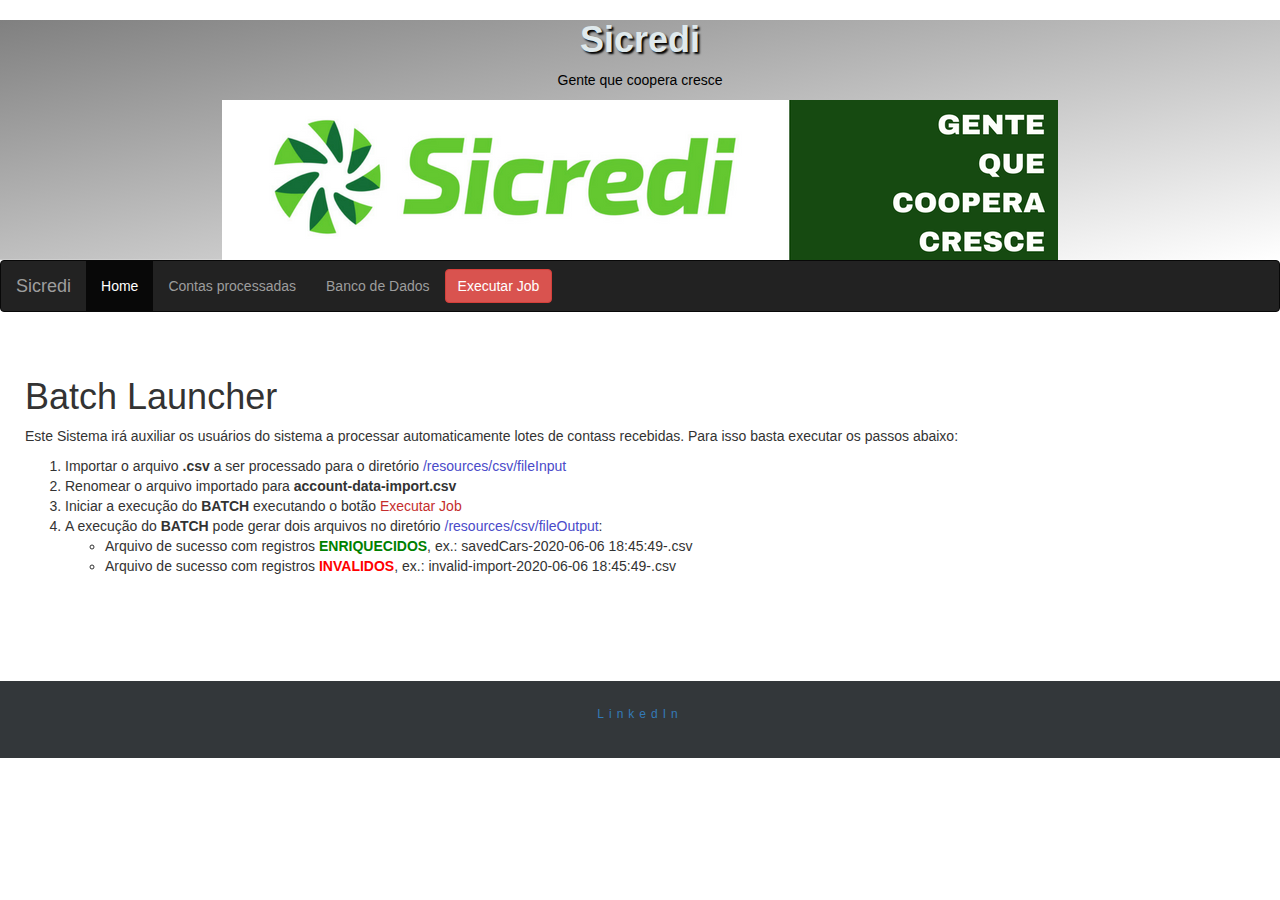
<file: src/main/resources/static/index.html>
<!DOCTYPE html>
<html lang="en">
    <head>
        <title>Sicredi - Batch Launcher</title>
        <meta charset="utf-8">
        <meta name="viewport" content="width=device-width, initial-scale=1">
        <link rel="icon" href="images/logo2.png" type="image/icon type">
        <link rel="stylesheet" href="https://maxcdn.bootstrapcdn.com/bootstrap/3.4.1/css/bootstrap.min.css">
        <script src="https://ajax.googleapis.com/ajax/libs/jquery/3.5.1/jquery.min.js"></script>
        <script src="https://maxcdn.bootstrapcdn.com/bootstrap/3.4.1/js/bootstrap.min.js"></script>
        <link rel="stylesheet" href="css/batch-laucher.css">
    </head>
    <body>

        <div class="menu">
            <h1>Sicredi</h1>
            <p>Gente que coopera cresce</p>
            <img src="images/logo3.png" />
        </div>

        <nav class="navbar navbar-inverse">
            <div class="container-fluid">
                <div class="navbar-header">
                    <a class="navbar-brand" href="#">Sicredi</a>
                </div>
                <ul class="nav navbar-nav">
                    <li class="active"><a href="http://localhost:8081">Home</a></li>
                    <li><a href="http://localhost:8081/accountdata.html" class="nav-link">Contas processadas</a></li>
                    <li><a href="http://localhost:8081/h2-console" target="_blank" class="nav-link">Banco de Dados</a></li>
                </ul>
                <button class="btn btn-danger navbar-btn" title="Ao acionar este botão o Batch será executado" onclick="executarJob();">Executar Job</button>
            </div>
        </nav>

        <div class="container-principal">

        <div id="alert-success" class="alert alert-success">
            <strong>Success!</strong> Job executado com sucesso.
        </div>
        <div id="alert-fail" class="alert alert-danger">
            <strong>Falha!</strong> Ocorreu uma falha ao tentar executar o Job.
        </div>
        <div id="alert-unexpected-fail" class="alert alert-warning">
            <strong>Falha!</strong> Ocorreu um erro inesperado ao tentar executar o Job.
        </div>
            <h1>Batch Launcher</h1>            
            <p>Este Sistema irá auxiliar os usuários do sistema a processar automaticamente lotes de contass recebidas. Para isso basta executar os passos abaixo:</p>            
            <ol>
                <li>Importar o arquivo <b>.csv</b> a ser processado para o diretório <span class="link-span">/resources/csv/fileInput</span></li>
                <li>Renomear o arquivo importado para <b>account-data-import.csv</b></li>
                <li>Iniciar a execução do <b>BATCH</b> executando o botão <span class="executar-span">Executar Job</span></li>
                <li>A execução do <b>BATCH</b> pode gerar dois arquivos no diretório <span class="link-span">/resources/csv/fileOutput</span>:</li>
                    <ul>
                        <li>Arquivo de sucesso com registros <b class="enriquecidos">ENRIQUECIDOS</b>, ex.: savedCars-2020-06-06 18:45:49-.csv</li>
                        <li>Arquivo de sucesso com registros <b class="invalidos">INVALIDOS</b>, ex.: invalid-import-2020-06-06 18:45:49-.csv</li>
                    </ul>
            </ol>
        </div>    
        <footer class="rodape">
            <p><a href="www.linkedin.com/in/john-weslley-martins-dev" target="_blank">LinkedIn</a></p>
        </footer>

    	<script src="js/core.js"></script>
    </body>
</html>
</file>
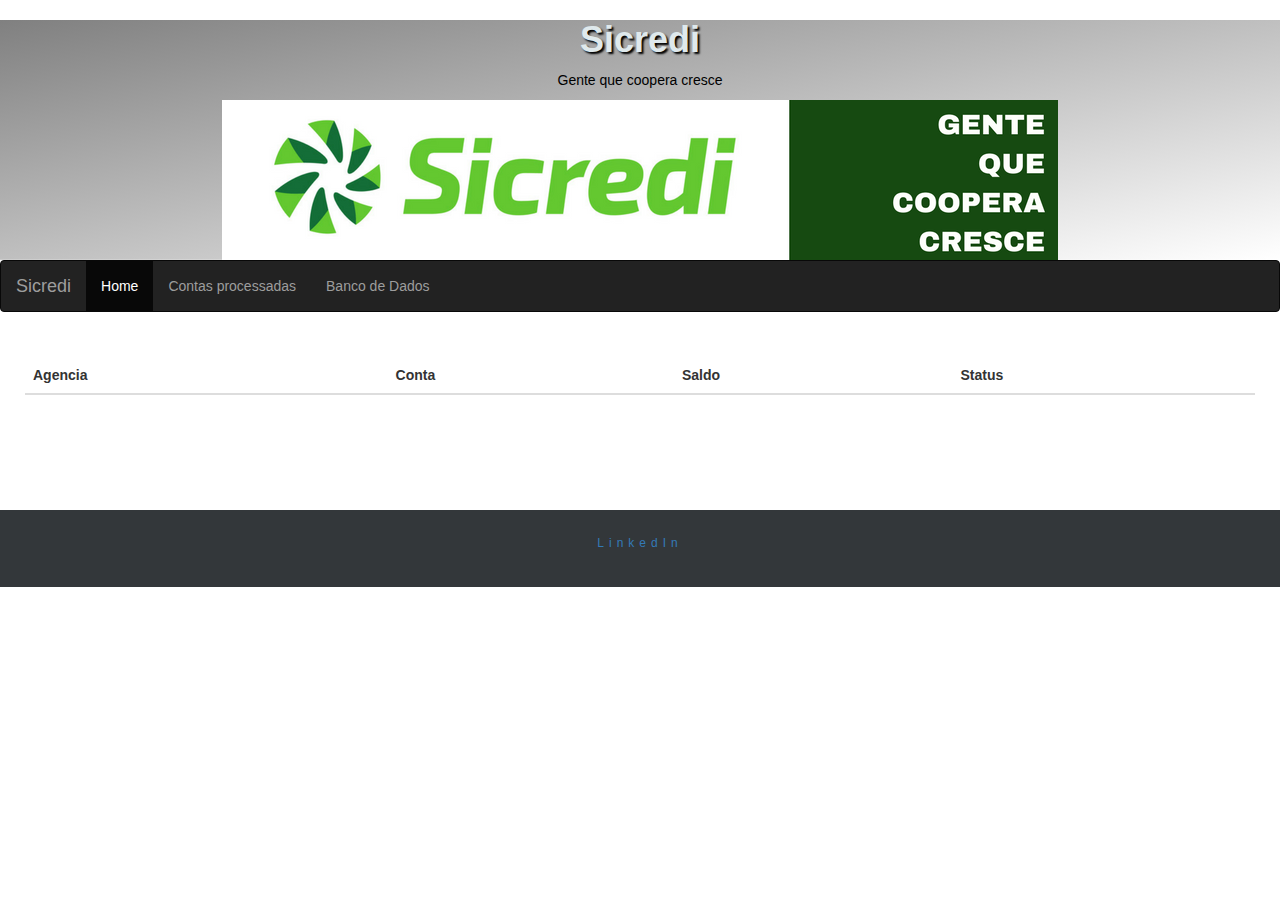
<file: src/main/resources/static/accountdata.html>
<!DOCTYPE html>
<html lang="en">
	<head>
	    <title>Sicredi - Batch Launcher</title>
	    <meta charset="utf-8">
	    <meta name="viewport" content="width=device-width, initial-scale=1">
	    <link rel="icon" href="images/logo2.png" type="image/icon type">
	    <link rel="stylesheet" href="https://maxcdn.bootstrapcdn.com/bootstrap/3.4.1/css/bootstrap.min.css">
	    <script src="https://ajax.googleapis.com/ajax/libs/jquery/3.5.1/jquery.min.js"></script>
	    <script src="https://maxcdn.bootstrapcdn.com/bootstrap/3.4.1/js/bootstrap.min.js"></script>
	    <link rel="stylesheet" href="css/batch-laucher.css">
	</head>
<body>

	<div class="menu">
	    <h1>Sicredi</h1>
	    <p>Gente que coopera cresce</p>
	    <img src="images/logo3.png" />
	</div>

	<nav class="navbar navbar-inverse">
	    <div class="container-fluid">
	        <div class="navbar-header">
	            <a class="navbar-brand" href="#">Sicredi</a>
	        </div>
	        <ul class="nav navbar-nav">
	            <li class="active"><a href="http://localhost:8081">Home</a></li>
	            <li><a href="http://localhost:8081/accountdata.html" class="nav-link">Contas processadas</a></li>
	            <li><a href="http://localhost:8081/h2-console" target="_blank" class="nav-link">Banco de Dados</a></li>
	        </ul>
	    </div>
	</nav>

	<div class="container-principal">
	    <table id="table-account-data" class="table table-hover">
	        <thead>
	        <tr>	
	            <th>Agencia</th>
	            <th>Conta</th>
	            <th>Saldo</th>
	            <th>Status</th>
	        </tr>
	        </thead>
	        <tbody>
	        <tr>
	            <td colspan="11" style="text-align: center;">Nenhum registro encontrado!</td>
	        </tr>
	        </tbody>
	    </table>
	</div>
        <footer class="rodape">
            <p><a href="www.linkedin.com/in/john-weslley-martins-dev" target="_blank">LinkedIn</a></p>
        </footer>

    	<script src="js/core.js"></script>
    </body>
</html>
</file>
<file: src/main/resources/static/css/batch-laucher.css>
.container-principal{
    padding: 25px 25px 80px 25px;
}

.enriquecidos{
    color: green;
}

.invalidos{
    color: red;
}

.menu{
    background-color: #fff;
    background-position: center;
    background-repeat: no-repeat;
    color: #dfe9ec;
    text-align: center;
    background-image: linear-gradient(to bottom right, gray, white);
}

.menu h1{
    text-shadow: 2px 2px 2px black;
    font-weight: bolder;
}

.menu p{
    color: #000;
}

.rodape{
    background-color: #33373a;
    padding: 25px;
    font-size: 12px;
    color: #6f8597;
    letter-spacing: 5px;
    text-align: center;
    margin-top: 15px;
}

.link-span{
    color:#4a4ac9;
}

.executar-span{
    color:#c52d2d;
}
</file>
